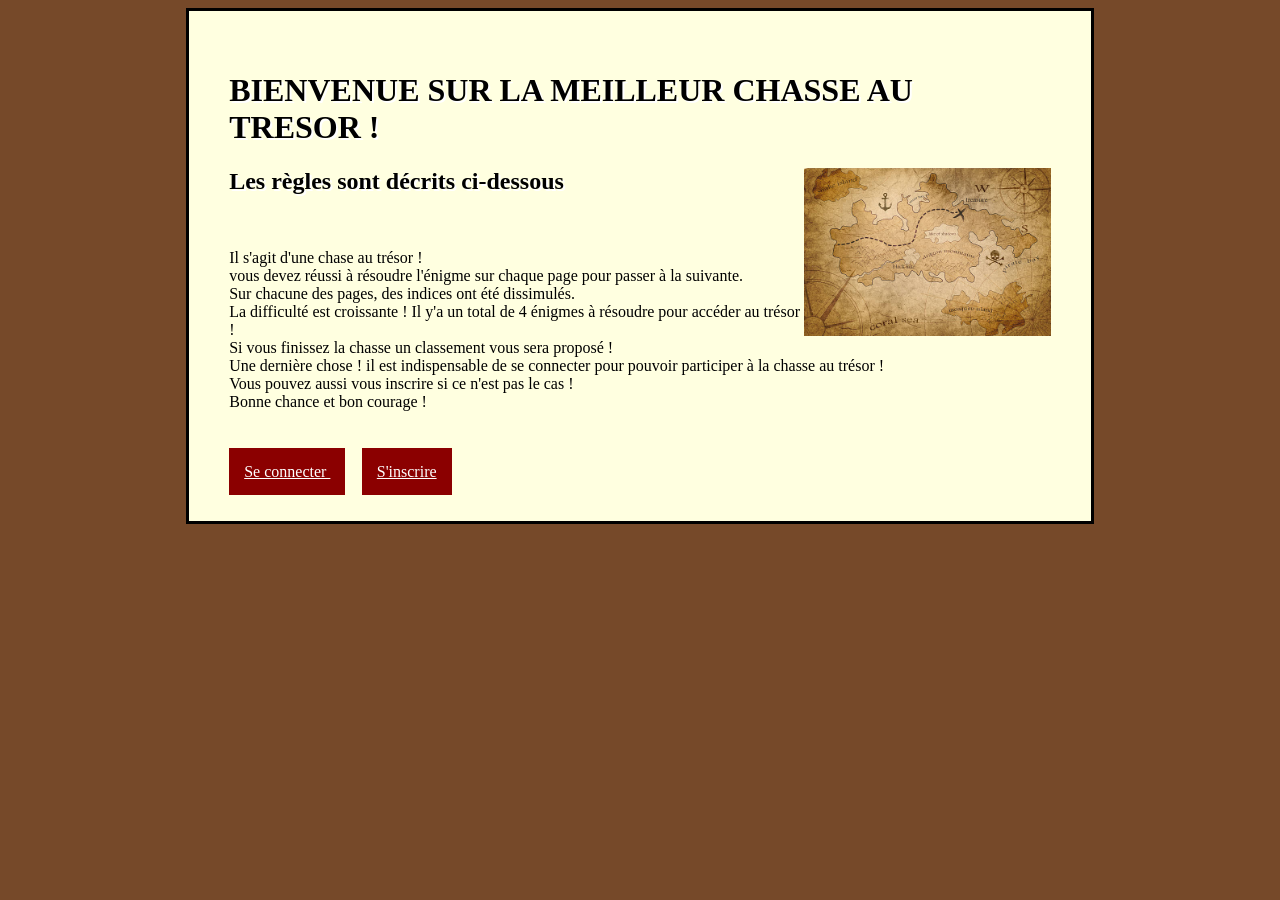
<file: accueil.html>
<!DOCTYPE html>
<html lang="fr">
  <head>
    <meta charset="UTF-8">
    <title>Accueil </title>
    <link  rel="stylesheet" href="accueil.css">
  </head>
  <body>
    <div id="contenu">
      <header>
        <h1> BIENVENUE SUR LA MEILLEUR CHASSE AU TRESOR ! </h1>
        <img id="img1" src="tresor.jpg" alt="carte au trésor">
              
      </header>

      
      <h2>Les règles sont décrits ci-dessous </h2>
      <br>
      <div id="paragraphe">
        <p> Il s'agit d'une chase au trésor !<br>
          vous devez réussi à résoudre l'énigme sur chaque page pour passer à la suivante. <br>
          Sur chacune des pages, des indices ont été dissimulés.
          <br>La difficulté est croissante ! Il y'a un total de 4 énigmes à résoudre pour accéder au trésor !
          <br>Si vous finissez la chasse un classement vous sera proposé !
          <br>
          Une dernière chose ! il est indispensable de se connecter pour pouvoir participer à la chasse au trésor ! <br>Vous pouvez aussi vous inscrire si ce n'est pas le cas !<br>
          Bonne chance et bon courage !
        </p>
     </div>
      <br>
      <br>
      <a id="lien1" href="connexion.php">Se connecter </a>
      <a id="lien2" href="inscription.php">S'inscrire </a>
    </div>
    
      
    
  </body>
  
</html>
</file>
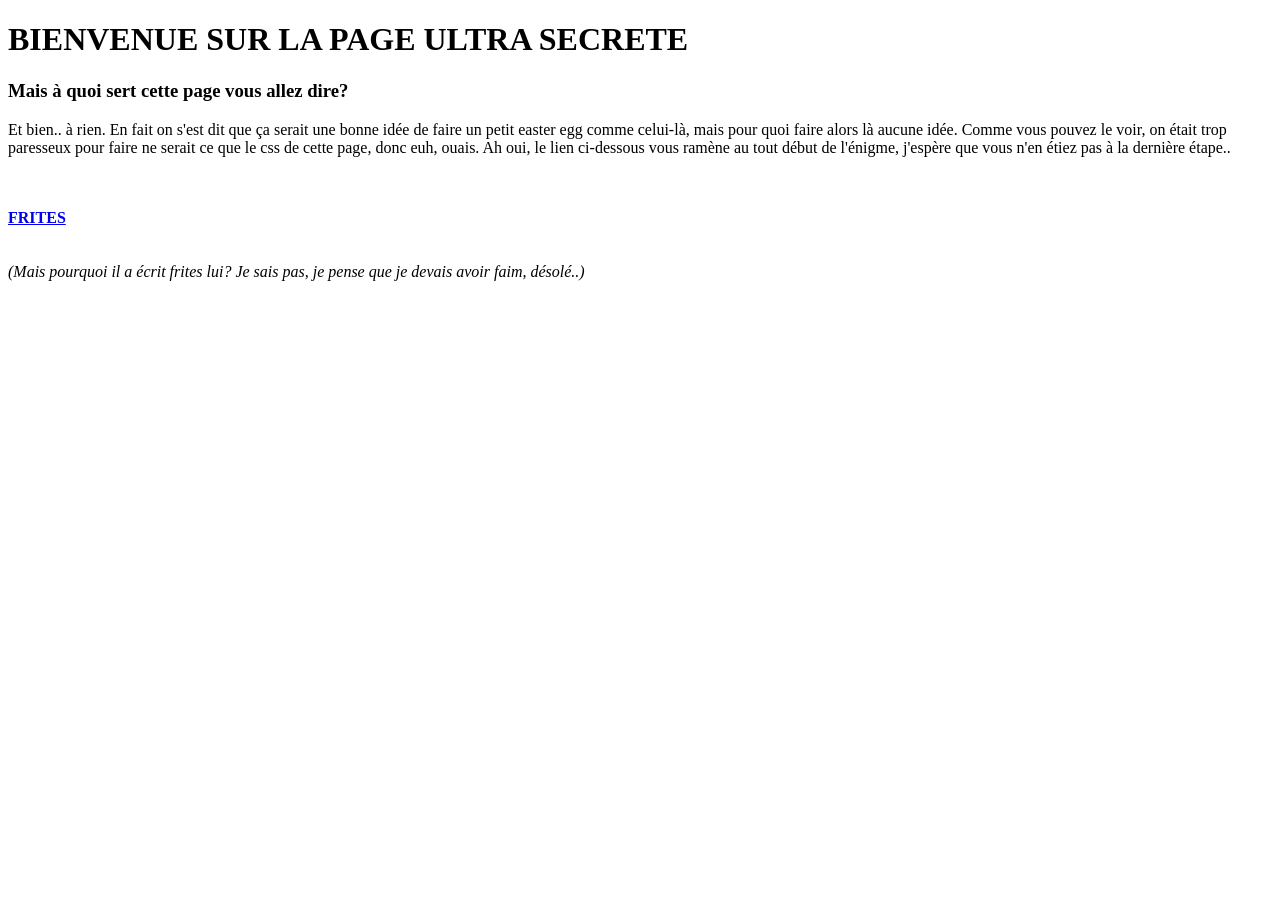
<file: easteregg.html>
<!DOCTYPE html>
<html lang="fr">
  <head>
    <meta charset="utf-8">
    <title>SECRET</title>
  </head>
  <body>
    <h1>BIENVENUE SUR LA PAGE ULTRA SECRETE</h1>
    <h3>Mais à quoi sert cette page vous allez dire?</h3>
    <p>Et bien.. à rien. En fait on s'est dit que ça serait une bonne idée de faire un petit easter egg comme celui-là, mais pour quoi faire alors là aucune idée. Comme vous pouvez le voir, on était trop paresseux pour faire ne serait ce que le css de cette page, donc euh, ouais. Ah oui, le lien ci-dessous vous ramène au tout début de l'énigme, j'espère que vous n'en étiez pas à la dernière étape..</p>
    <br><br>
    <a href="enigme3.php"><strong>FRITES</strong></a>
    <br><br><br>
    <em>(Mais pourquoi il a écrit frites lui? Je sais pas, je pense que je devais avoir faim, désolé..)</em>
  </body>
</html>
</file>
<file: accueil.css>
body{
  background-color:#764929;
}

#contenu{
  background-color: #FFFFE0;
  width: 65%;
  height:65%;
  border: 3px solid black;
  padding:40px;
  margin-top:auto;
  margin-right:auto;
  margin-left:auto;
  margin-bottom:auto;
  font-family:cursive;
}

h1{
  text-shadow: 2px 2px white;
    
}

h2{
  text-shadow: 2px 2px white;


}
header{
  height: 10%;
  width: 100%;
  text-align:left;
  background-size:250px
}

footer{
  margin-top:50px;
}

#img1{
  width:30%;
  height:30%;
  display:block;
  float:right;

}

#lien1{
  margin-top: 3%;
  padding: 15px;
  background-color: #8B0000;
  color: white;
  width:100px;
  cursor: pointer;
  font-family:cursive;
  margin-right: 2%;

}
#lien2{
  margin-top: 3%;
  padding: 15px;
  background-color: #8B0000;
  color: white;
  cursor: pointer;
  font-family:cursive;
}
</file>
